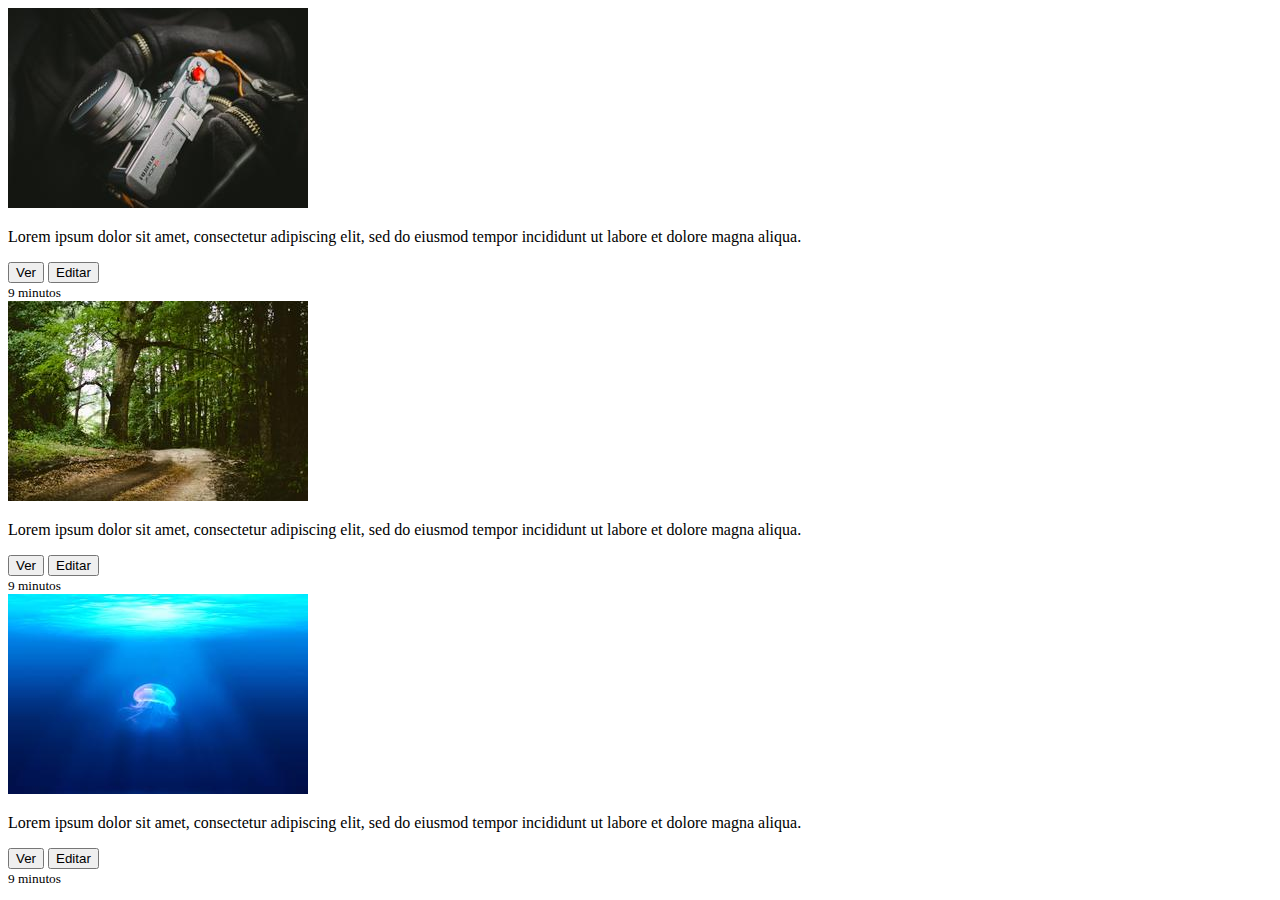
<file: ejercicios/bootstrap-unit1/index.html>
<!DOCTYPE html>
<html lang="en">
  <head>
    <meta charset="UTF-8" />
    <meta http-equiv="X-UA-Compatible" content="IE=edge" />
    <meta name="viewport" content="width=device-width, initial-scale=1.0" />
    <title>Document</title>

    <link
      href="https://cdn.jsdelivr.net/npm/bootstrap@5.0.2/dist/css/bootstrap.min.css"
      rel="stylesheet"
      integrity="sha384-EVSTQN3/azprG1Anm3QDgpJLIm9Nao0Yz1ztcQTwFspd3yD65VohhpuuCOmLASjC"
      crossorigin="anonymous"
    />
  </head>
  <body>
    <div class="container mt-4">
      <div class="row g-4">
        <div class="col-12 col-md-4">
          <div class="card">
            <img
              src="./img/435-300x200.jpg"
              class="card-img-top"
              alt="..."
            />
            <div class="card-body">
              <p class="card-text">
                Lorem ipsum dolor sit amet, consectetur adipiscing elit, sed do
                eiusmod tempor incididunt ut labore et dolore magna aliqua.
              </p>
              <div class="d-flex align-items-center justify-content-between">
                <div class="btn-group" role="group" aria-label="Basic example">
                  <button
                    type="button"
                    class="btn btn-outline-secondary btn-sm"
                  >
                    Ver
                  </button>
                  <button
                    type="button"
                    class="btn btn-outline-secondary btn-sm"
                  >
                    Editar
                  </button>
                </div>
                <small>9 minutos</small>
              </div>
            </div>
          </div>
        </div>
        <div class="col-12 col-md-4">
          <div class="card">
            <img
              src="./img/324-300x200.jpg"
              class="card-img-top"
              alt="..."
            />
            <div class="card-body">
              <p class="card-text">
                Lorem ipsum dolor sit amet, consectetur adipiscing elit, sed do
                eiusmod tempor incididunt ut labore et dolore magna aliqua.
              </p>
              <div class="d-flex align-items-center justify-content-between">
                <div class="btn-group" role="group" aria-label="Basic example">
                  <button
                    type="button"
                    class="btn btn-outline-secondary btn-sm"
                  >
                    Ver
                  </button>
                  <button
                    type="button"
                    class="btn btn-outline-secondary btn-sm"
                  >
                    Editar
                  </button>
                </div>
                <small>9 minutos</small>
              </div>
            </div>
          </div>
        </div>
        <div class="col-12 col-md-4">
          <div class="card">
            <img
              src="./img/881-300x200.jpg"
              class="card-img-top"
              alt="..."
            />
            <div class="card-body">
              <p class="card-text">
                Lorem ipsum dolor sit amet, consectetur adipiscing elit, sed do
                eiusmod tempor incididunt ut labore et dolore magna aliqua.
              </p>
              <div class="d-flex align-items-center justify-content-between">
                <div class="btn-group" role="group" aria-label="Basic example">
                  <button
                    type="button"
                    class="btn btn-outline-secondary btn-sm"
                  >
                    Ver
                  </button>
                  <button
                    type="button"
                    class="btn btn-outline-secondary btn-sm"
                  >
                    Editar
                  </button>
                </div>
                <small>9 minutos</small>
              </div>
            </div>
          </div>
        </div>
      </div>
    </div>

    <script
      src="https://cdn.jsdelivr.net/npm/bootstrap@5.0.2/dist/js/bootstrap.bundle.min.js"
      integrity="sha384-MrcW6ZMFYlzcLA8Nl+NtUVF0sA7MsXsP1UyJoMp4YLEuNSfAP+JcXn/tWtIaxVXM"
      crossorigin="anonymous"
    ></script>
  </body>
</html>
</file>
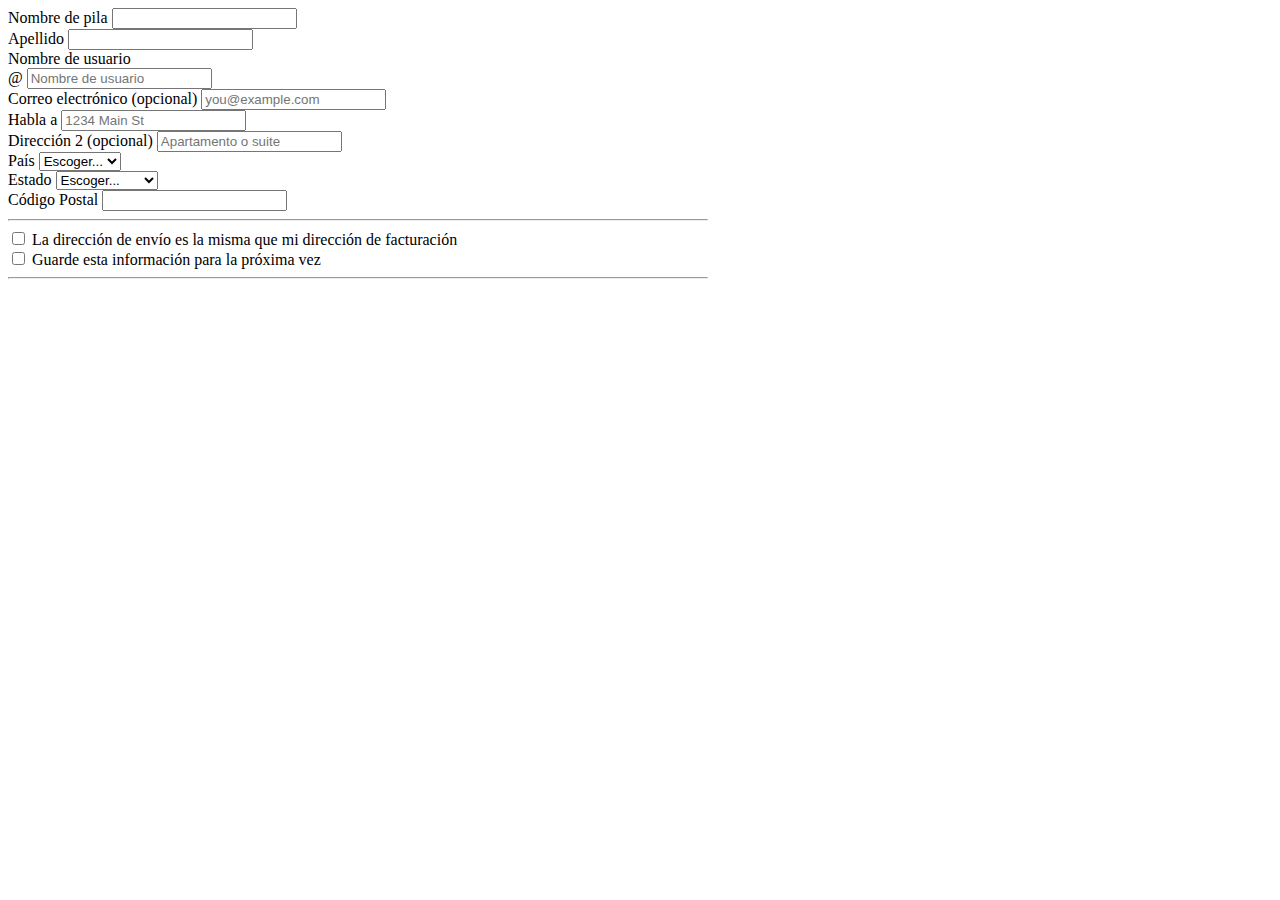
<file: ejercicios/bootstrap-unit2/index.html>
<!DOCTYPE html>
<html lang="es">
<head>
    <meta charset="UTF-8">
    <meta http-equiv="X-UA-Compatible" content="IE=edge">
    <meta name="viewport" content="width=device-width, initial-scale=1.0">
    <title>Document</title>

    <link
      href="https://cdn.jsdelivr.net/npm/bootstrap@5.0.2/dist/css/bootstrap.min.css"
      rel="stylesheet"
      integrity="sha384-EVSTQN3/azprG1Anm3QDgpJLIm9Nao0Yz1ztcQTwFspd3yD65VohhpuuCOmLASjC"
      crossorigin="anonymous"
    />
</head>
<body>
  <div class="container my-3 bg-light" style="max-width: 700px;">
    <form class="p-3">
      <div class="row">
        <div class="col-12 col-sm-6 mb-3">
          <label for="nameInput" class="form-label">Nombre de pila</label>
          <input type="text" class="form-control" id="nameInput">
        </div>
  
        <div class="col-12 col-sm-6 mb-3">
          <label for="lastNameInput" class="form-label">Apellido</label>
          <input type="text" class="form-control" id="lastNameInput">
        </div>
      </div>

      <label for="usernameInput" class="form-label">Nombre de usuario</label>
      <div class="input-group mb-3">
        <span class="input-group-text" id="basic-addon1">@</span>
        <input type="text" class="form-control" id="usernameInput" placeholder="Nombre de usuario">
      </div>

      <div class="mb-3">
        <label for="emailInput" class="form-label">Correo electrónico <span class="text-muted">(opcional)</span></label>
        <input type="email" class="form-control" id="emailInput" placeholder="you@example.com">
      </div>

      <div class="mb-3">
        <label for="talkToInput" class="form-label">Habla a</label>
        <input type="text" class="form-control" id="talkToInput" placeholder="1234 Main St">
      </div>

      <div class="mb-3">
        <label for="address2Input" class="form-label">Dirección 2 <span class="text-muted">(opcional)</span></label>
        <input type="text" class="form-control" id="address2Input" placeholder="Apartamento o suite">
      </div>

      <div class="row">
        <div class="col-12 col-sm-5 mb-3">
          <label for="countryInput" class="form-label">País</label>
          <select class="form-select" id="countryInput">
            <option selected disabled>Escoger...</option>
            <option value="1">Argentina</option>
            <option value="2">Brasil</option>
            <option value="3">Chile</option>
          </select>
        </div>

        <div class="col-12 col-sm-4 mb-3">
          <label for="stateInput" class="form-label">Estado</label>
          <select class="form-select " id="stateInput">
            <option selected disabled>Escoger...</option>
            <option value="1">CABA</option>
            <option value="2">Buenos Aires</option>
            <option value="3">La Pampa</option>
          </select>
        </div>

        <div class="col-12 col-sm-3 mb-3">
          <label for="zipCodeInput" class="form-label">Código Postal</label>
          <input type="text" class="form-control" id="zipCodeInput">
        </div>
      </div>

      <hr>

      <div class="form-check">
        <input class="form-check-input" type="checkbox" value="" id="sameAddressInvoicingCheckbox">
        <label class="form-check-label" for="sameAddressInvoicingCheckbox">
          La dirección de envío es la misma que mi dirección de facturación
        </label>
      </div>

      <div class="form-check">
        <input class="form-check-input" type="checkbox" value="" id="rememberMeCheckbox">
        <label class="form-check-label" for="rememberMeCheckbox">
          Guarde esta información para la próxima vez
        </label>
      </div>

      <hr>
    </form>
  </div>

    <script
      src="https://cdn.jsdelivr.net/npm/bootstrap@5.0.2/dist/js/bootstrap.bundle.min.js"
      integrity="sha384-MrcW6ZMFYlzcLA8Nl+NtUVF0sA7MsXsP1UyJoMp4YLEuNSfAP+JcXn/tWtIaxVXM"
      crossorigin="anonymous"
    ></script>
</body>
</html>
</file>
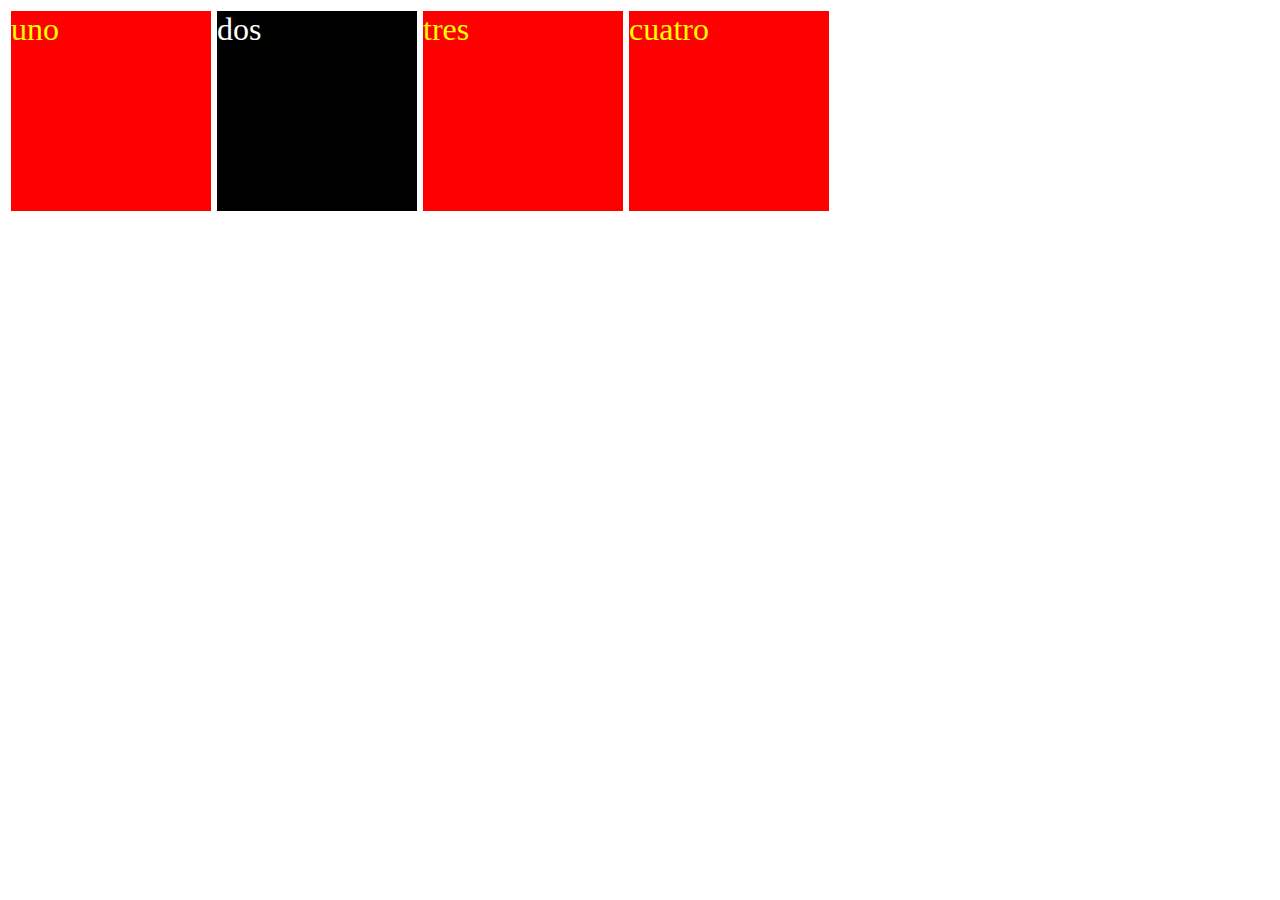
<file: ejercicios/css-unit2/index.html>
<!DOCTYPE html>
<html lang="en">
  <head>
    <meta charset="UTF-8" />
    <title>Cajas</title>

    <link rel="stylesheet" href="css/index.css">
  </head>
  <body>
    <div class="container">
      <div class="box redBox">
        <span>uno</span>
      </div>
      <div class="box blackBox">
        <span>dos</span>
      </div>
      <div class="box redBox">
        <span>tres</span>
      </div>
      <div class="box redBox">
        <span>cuatro</span>
      </div>
    </div>
  </body>
</html>
</file>
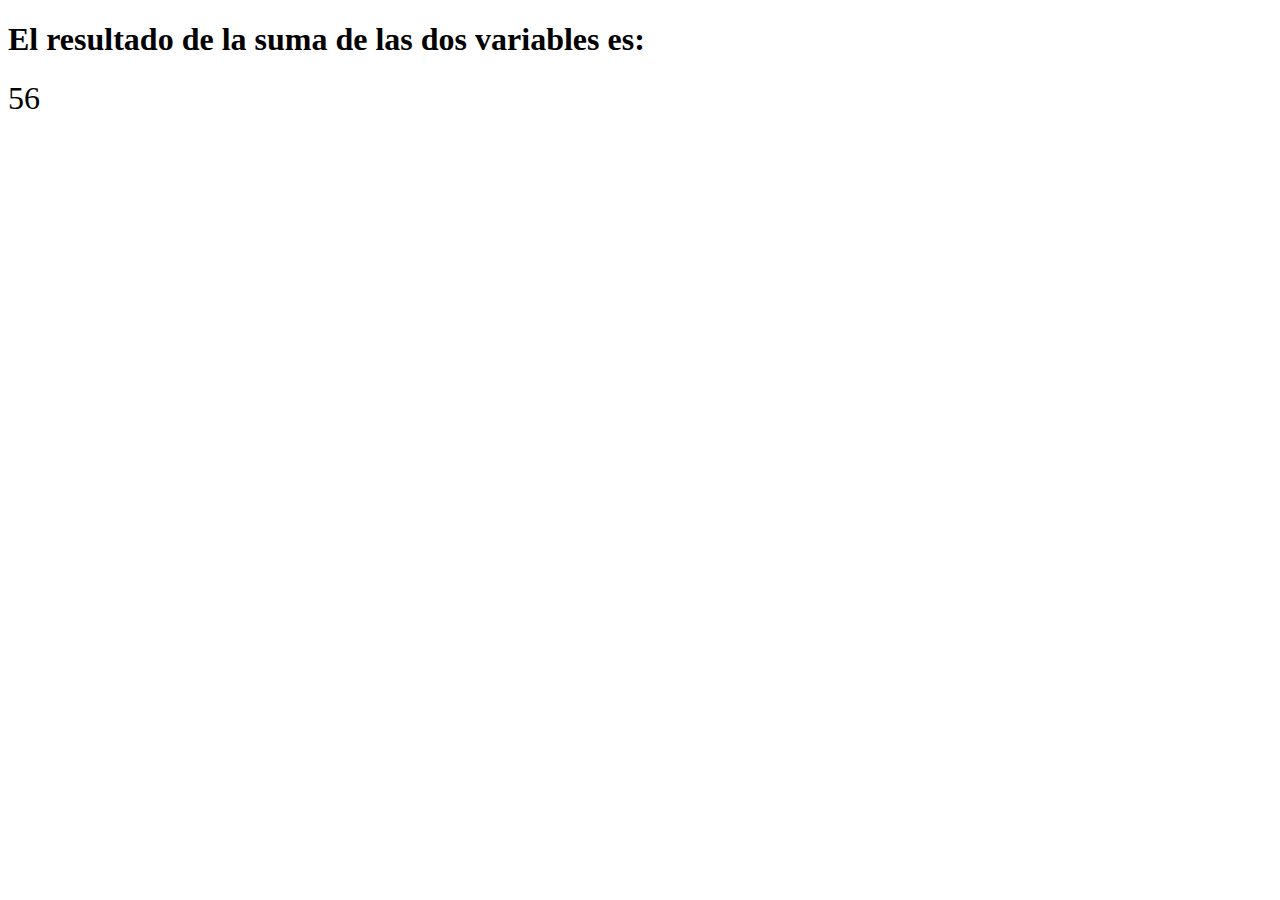
<file: ejercicios/js-unit1/index.html>
<!DOCTYPE html>
<html lang="en">
<head>
    <meta charset="UTF-8">
    <meta http-equiv="X-UA-Compatible" content="IE=edge">
    <meta name="viewport" content="width=device-width, initial-scale=1.0">

    <link rel="stylesheet" href="css/index.css">

    <title>js unit1</title>
</head>
<body>
    
    <script>
        let primera = 40;
        let segunda = 16;
        let sumaTotal = primera + segunda;

        document.write(`
            <h1>
                El resultado de la suma de las dos variables es:
            </h1>
            <h1 class="fontWeightNormal">
                ${sumaTotal}
            </h1>
        `);
    </script>
</body>
</html>
</file>
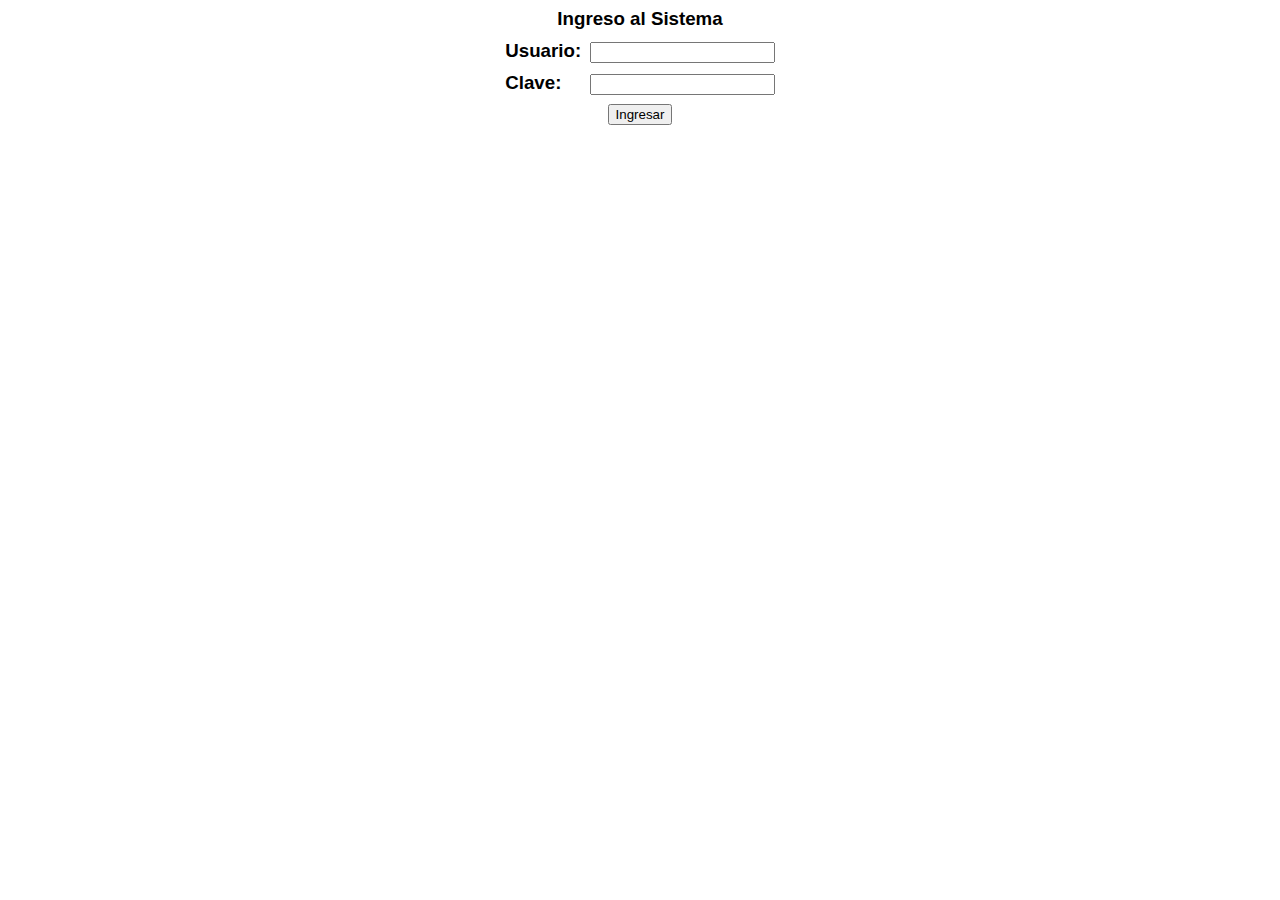
<file: ejercicios/js-unit3/index.html>
<!DOCTYPE html>
<html lang="en">
  <head>
    <meta charset="UTF-8" />
    <meta http-equiv="X-UA-Compatible" content="IE=edge" />
    <meta name="viewport" content="width=device-width, initial-scale=1.0" />
    <link rel="stylesheet" href="css/index.css" />

    <title>Login</title>
  </head>
  <body>
    <form class="loginForm">
      <h3>Ingreso al Sistema</h3>

      <div>
        <label for="username"><h3>Usuario:</h3></label>
        <input type="text" id="username" name="username" class="formInput"/>
      </div>

      <div>
        <label for="password"><h3>Clave:</h3></label>
        <input type="password" id="password" name="password" class="formInput"/>
      </div>

      <button type="submit" id="submitBtn">
        <span>Ingresar</span>
      </button>
    </form>
  </body>
  <script src="./js/index.js"></script>
</html>
</file>
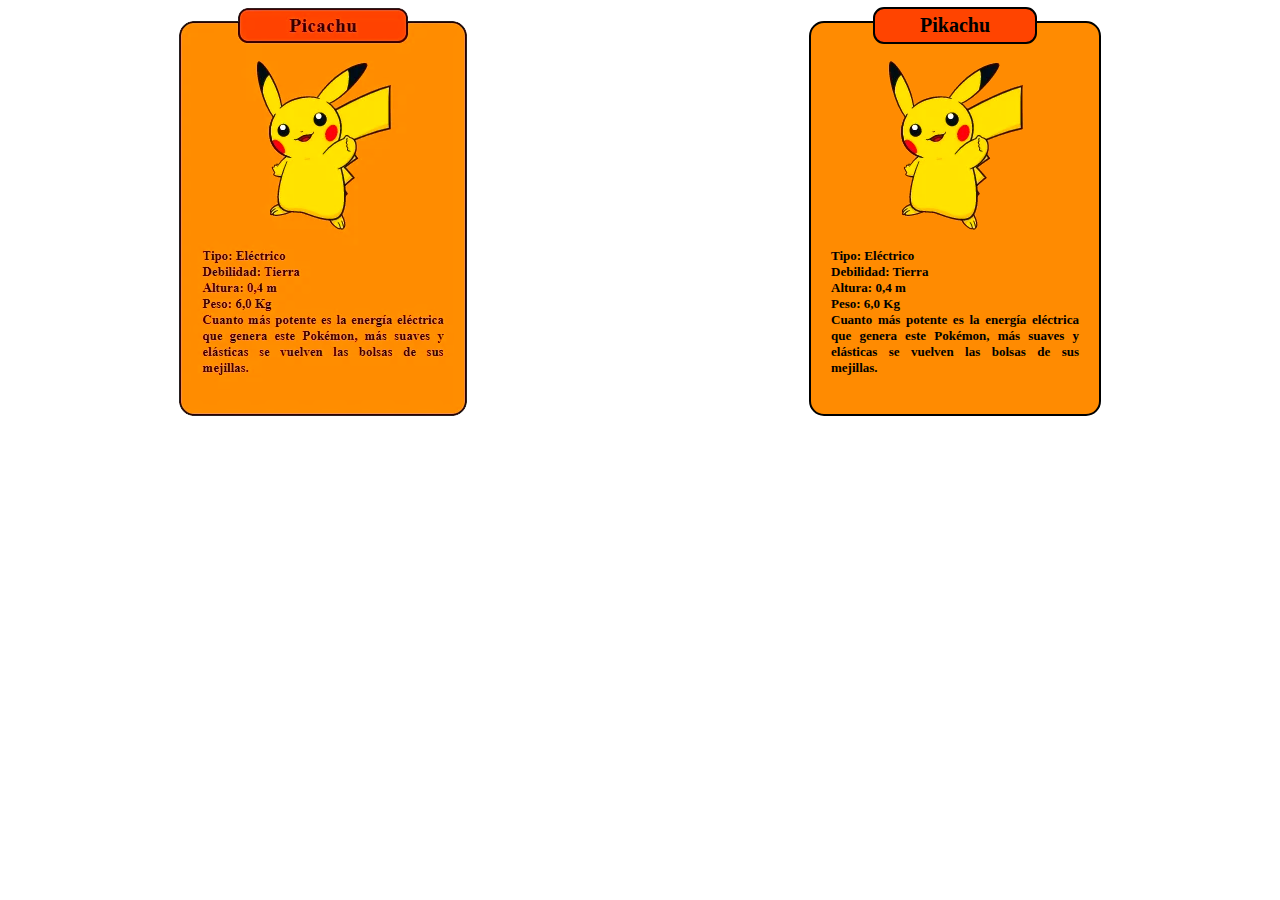
<file: ejercicios/pokemon-card/index.html>
<!DOCTYPE html>
<html lang="en">
  <head>
    <meta charset="UTF-8" />
    <meta http-equiv="X-UA-Compatible" content="IE=edge" />
    <meta name="viewport" content="width=device-width, initial-scale=1.0" />
    <link rel="stylesheet" href="css/index.css" />
    <title>Pokemon Card</title>
  </head>
  <body>
    <div class="container">
      <div class="exampleCard">
        <img src="./img/card.png" />
      </div>
      <div class="designedCard">
        <div class="card">
          <div class="cardHeader"><span>Pikachu</span></div>
          <img src="./img/pikachu.png" />
          <div class="description">
            <p>Tipo: Eléctrico</p>
            <p>Debilidad: Tierra</p>
            <p>Altura: 0,4 m</p>
            <p>Peso: 6,0 Kg</p>
            <p>
              Cuanto más potente es la energía eléctrica que genera este
              Pokémon, más suaves y elásticas se vuelven las bolsas de sus
              mejillas.
            </p>
          </div>
        </div>
      </div>
    </div>
  </body>
</html>
</file>
<file: ejercicios/css-unit2/css/index.css>
.redBox {
  color: yellow;
  background-color: red;
}

.blackBox {
  color: white;
  background-color: black;
}

.box {
  margin: 3px 3px;
  font-size: 2em;
  height: 200px;
  width: 200px;
}

.container {
  display: flex;
  flex-wrap: wrap;
}
</file>
<file: ejercicios/js-unit1/css/index.css>
.fontWeightNormal {
    font-weight: normal;
}
</file>
<file: ejercicios/js-unit3/css/index.css>
* {
    font-family: Arial, sans-serif;
}

label {
  display: inline-block;
  width: 80px;
}

h3 {
  margin-bottom: 10px;
  margin-top: 0px;
}

.loginForm {
    display: flex;
    flex-direction: column;
    align-items: center;
}
</file>
<file: ejercicios/pokemon-card/css/index.css>
html {
  font-size: 62.5%;
}

.container {
  display: flex;
  justify-content: space-around;
  flex-wrap: wrap;
}

.designedCard {
  height: 408px;
}

.card {
  height: 391px;
  width: 288px;
  background-color: #ff8b01;
  border: 2px solid black;
  border-radius: 15px;
  margin-top: 13px;
}

.card img {
  display: block;
  margin: auto;
}

.cardHeader {
  height: 33px;
  width: 160px;
  position: relative;
  top: -16px;
  display: flex;
  justify-content: center;
  align-items: center;
  margin: auto;
  border-radius: 11px;
  border: 2px solid black;
  background-color: #ff4400;
  font-size: 2em;
  font-weight: bold;
  text-align: center;
}

.description {
  margin-top: 17px;
  font-size: 1.3em;
  font-weight: bold;
  padding: 0px 20px;
  text-align: justify;
}

.description p {
  margin: 0;
}
</file>
